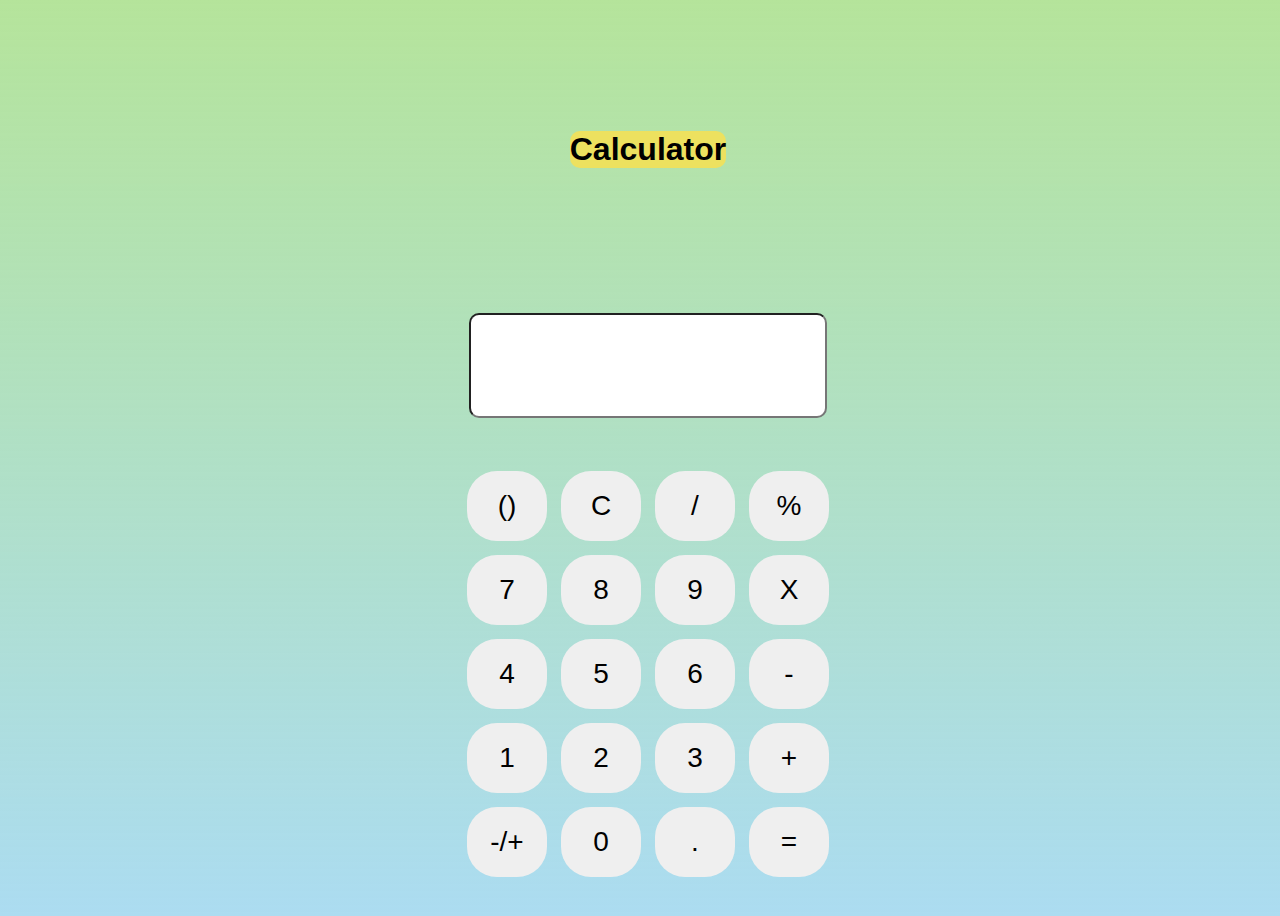
<file: task-4/index.html>
<!DOCTYPE html>
<html lang="en">
<head>
    <meta charset="UTF-8">
    <meta http-equiv="X-UA-Compatible" content="IE=edge">
    <meta name="viewport" content="width=device-width, initial-scale=1.0">
    <title>Calculator</title>
    <link rel="stylesheet" href="style.css">
</head>
<body>
    <div class="container">
        <body style="background-color: azure;">
        <h1>Calculator</h1>
    </body>
        <input type="text" name="screen" id="screen">
        <table>
            <tr>
                <td><button>()</button></td>
                <td><button>C</button></td>
                <td><button>/</button></td>
                <td><button>%</button></td>
            </tr>
            <tr>
                <td><button>7</button></td>
                <td><button>8</button></td>
                <td><button>9</button></td>
                <td><button>X</button></td>
            </tr>
            <tr>
                <td><button>4</button></td>
                <td><button>5</button></td>
                <td><button>6</button></td>
                <td><button>-</button></td>
            </tr>
            <tr>
                <td><button>1</button></td>
                <td><button>2</button></td>
                <td><button>3</button></td>
                <td><button>+</button></td>
            </tr>
            <tr>
                <td><button>-/+</button></td>
                <td><button>0</button></td>
                <td><button>.</button></td>
                <td><button>=</button></td>
            </tr>
            
            
        </table>

    </div>
    
</body>
<script src="index.js"></script>
</html>
</file>
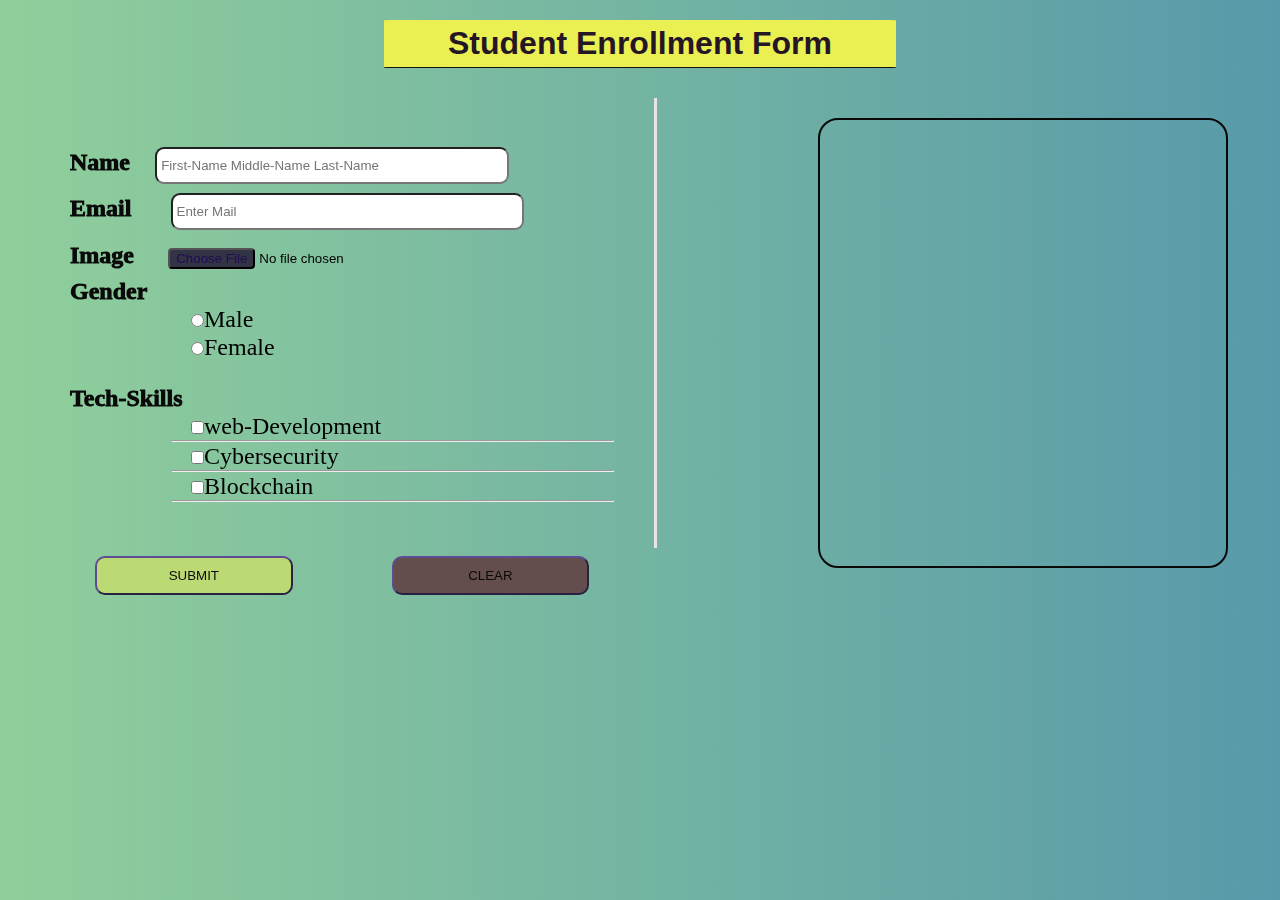
<file: task-3/index1.html>
<!DOCTYPE html>
<html lang="en">
<head>
    <meta charset="UTF-8">
    <meta http-equiv="X-UA-Compatible" content="IE=edge">
    <meta name="viewport" content="width=device-width, initial-scale=1.0">
    <title> Student Registration form </Form></title>
    <link rel="stylesheet" href="regg.css">
    <link href="https://fonts.googleapis.com/css2?family=Merriweather:wght@300&family=Montserrat:wght@100&family=Sacramento&display=swap" rel="stylesheet">
</head>
<body>
    <div class="header">
        <h1>Student Enrollment Form</h1>

        <div class="container left">
            <div id="details">
                <label for="inp_name" class="head">Name</label>
                <input type="text" name="name" id="inp_name" class="width clr_inp" placeholder="First-Name Middle-Name Last-Name">
                <br>
                <label for="inp_email" class="head">Email</label>
                <input type="email" name="email" id="inp_email" class="width clr_inp" placeholder="Enter Mail">
                <br>
                <label for="inp_img" class="head">Image</label>
                <input type="file" name="img" id="inp_img" accept="image/*" class="clr_inp">
                <br>
                <label for="gender" class="head">Gender</label>
                <div class="radios">
                    <input type="radio" name="gender" id="inp_male" value="Male" class="gender"><label
                        for="inp_male">Male</label><br>
                    <input type="radio" name="gender" id="inp_female" value="Female" class="gender"><label
                        for="inp_female">Female</label>
                </div>
                <br>
            <label for="Tech-skills" class="head">Tech-Skills</label>
                <div class="boxes">
                    <input type="checkbox" name="web-Development" id="inp_web" class="checkbox" value="web-Development"><label
                        for="imp_web">web-Development</label>
                        <hr>
                    <input type="checkbox" name="Cybersecurity" id="inp_cyber" class="checkbox" value="Cybersecurity"><label
                        for="imp_cyber">Cybersecurity</label>
                        <hr>
                    <input type="checkbox" name="Blockchain" id="inp_Block" class="checkbox" value="Blockchain"><label
                        for="imp_Block">Blockchain</label>
                        <hr>
                </div>
                <br>
                <div class="buttons">
                    <button type="submit" id="submit">SUBMIT</button>
                    <button id="clear">CLEAR</button>
                </div>
            </div>
            <div class="container right">
                <div id="output">
                </div>
            </div>
        </div>
        <script src="ree.js"></script>
</body>
</html>
</file>
<file: task-4/style.css>
table{
    margin :auto;

}
input{
    
    border-radius: 10px;
    font-size: 32px;
    width: 350px;
    height:99px;
}
body {
    font-family: 'Franklin Gothic Medium', 'Arial Narrow', Arial, sans-serif
}
body {
    background-image: linear-gradient( to top , rgba(103, 185, 227, 0.5),rgb(181, 228, 155));
}


a {
    text-decoration: none;
    color: rgb(26, 4, 4);
}


.container {
    height: 100vh;
    width: 100vw;
    display: grid;
    place-items: center;
}

.calculator {
    position: relative;
    height: auto;
    width: auto;
    padding: 20px;
    border-radius: 10px;
    box-shadow: 0 0 30px rgb(15, 2, 2);
    background-color: #05241d;
     border: 4px solid #13695d; 
        background-color: #ff99f7; 
        padding: 23px;
         border-radius:
          53px; display: inline-block;
}
.title{
    background-color: #adf9e7;
}
.h1{
background-color: #adf9e7;
font-size: xx-large;
background-color: #2c1729;
text-align: center;
border-radius: 10px;
margin: 100px;
align-items: center;
justify-content: center;
position:relative;
left:25%;   
}

.theme-toggler {
    position: absolute;
    top: 30px;
    right: 30px;
    color: rgb(52, 10, 10);
    cursor: pointer;
    z-index: 1;
}

.theme-toggler.active {
    color: rgb(20, 7, 7);
}

.theme-toggler.active::before {
    background-color: rgb(52, 14, 14);
}

.theme-toggler::before {
    content: '';
    height: 30px;
    width: 30px;
    position: absolute;
    top: 50%;
    transform: translate(-50%, -50%);
    border-radius: 50%;
    background-color: rgb(44, 24, 24);
    z-index: -1;
}

#display {
    margin: 8px;
    height: 10px;
    width: auto;
    max-width: 270px;
    display: flex;
    align-items: flex-end;
    justify-content: flex-end;
    font-size: 30px;
    margin-bottom: 20px;
    overflow-x: scroll;
  }

#display::-webkit-scrollbar {
    display: block;
    height: 3px;
}

button {
    height: 70px;
    width: 80px;
    border: 0;
    border-radius: 30px;
    margin: 5px;
    font-size: 28px;
    cursor: pointer;
    transition: all 200ms ease;
}

button:hover {
    transform: scale(1.1);
}

button#equal {
    height: 130px;
}

.calculator {
    background-color: rgb(48, 6, 6);
}

.calculator #display {
    color: #0a1e23;
}

.calculator button#clear {
    background-color: #841a21;
    color: #fc4552;
}

.calculator button.btn-number {
    background-color: #c3eaff;
    color: #000000;
}

.calculator button.btn-operator {
    background-color: #ffd0fb;
    color: #7cdfb7;
  }
  
  .calculator button.btn-equal {
    background-color: #adf9e7;
    color: #000;
  }
 .calculator.dark {
    background-color: #071115;
  }

  .calculator.dark #display {
    color: #f8fafb;
  }

  .calculator.dark button#clear {
    background-color: #2d191e;
    color: #bd3740;
  }

  .calculator.dark button.btn-number {
    background-color: #1b2f38;
    color: #f8fafb;
  }

  .calculator.dark button.btn-operator {
    background-color: #2e1f39;
    color: #471245;
  }
  
  .calculator.dark button.btn-equal {
    background-color: #223323;
    color: #352727;
  }
  h1{
    font-size: xx-large;
    background-color: #ede15f;
    border-radius: 10px;
    margin: 100px;
  }
  calculator{
     border: 4px solid #13695d;
     background-color: #ff99f7; 
     padding: 23px; border-radius: 
     53px; display: inline-block;
  }
</file>
<file: task-3/regg.css>
* {
    margin: 0;
    padding: 0;
    box-sizing: border-box;
}
body {
    background-color: #435257;
    background-image: linear-gradient( to left, rgba(109, 224, 253, 0.5),rgb(144, 207, 155));
    
    font-size: 1rem;
}
h1 {
    
    width: 40%;
    margin: 20px auto auto auto;
    padding: 5px;
    border-radius: 1%;
    background-color:#eaef52 ;
    color: rgb(37, 22, 37);
    border-bottom: 1px solid #151313;
    text-align: center;
    font-family: 'Franklin Gothic Medium', 'Arial Narrow', Arial, sans-serif
}
.container {
    display: flex;
    justify-content: space-between;
    width: 40%;
    position: fixed;
}
#details {
    position: fixed;
    height: 450px;
    width: 49%;
    border-right: 3px solid #eae3e3;
    margin-top: 30px;
    padding: 3%;
    padding: 40px;
    margin-left: 30px;
    font-size: 1.3rem;
}
input {
    border-radius: 9px;
    padding: 9px;
    height: 1.6rem;
    margin-top: 9px;
    height: fit-content;
    margin-left: 20px;
}
input:focus {
    outline-color: #cbc3c3;
}
input[type=file]::file-selector-button {
    background-color: rgb(50, 51, 68);
    color: rgb(34, 11, 87);
    border-radius: 4px;
    transition: 0.7s;
}
input[type=file]::file-selector-button:hover {
    background-color: #470c0c;
    color: #0c542b;
    border: 2px solid #3a2121;
}
.width {
    width: 65%;
    padding-left: 4px;
}
label {
    text-decoration: none;
    text-decoration: none;
    font-family: ui-sans-serif;
    font-size: x-large;
}

.radios label {
    text-decoration: none;
}
.boxes label {
    text-decoration: none;
}
#clear {
    float: right;
    background-color:#634d4d ;
}
.buttons {
    padding-left: 25px;
    padding-right: 25px;
    margin-top: 30px;
}
button {
    width: 40%;
    border-radius: 10px;
    background-color:#bcda74 ;
    color: rgb(9, 9, 5);
    padding: 10px;
    transition: 0.5s;
    border-color: #5e4b96;
    font-size: 500;
}
button:hover {
    background-color: #74c082;
    color: black;
}
#inp_male {
    accent-color: rgb(24, 4, 66);
}
#inp_female {
    accent-color:rgb(61, 22, 109);
}
.checkbox {
    accent-color: rgb(25, 30, 118);
}
#inp_email{
    margin-left: 34px;
}
.head {
    font-weight: 1000;
    color: #0a0a0a;
}
.radios {
    margin-left: 101px;
}
.boxes {
    margin-left: 101px;
}

#output {
    position: absolute;
    width: 80%;
    height: 450px;
    padding: 20px;
    border: radius 10px;
    ;
    border: 2px solid #090909;
    float: right;
    margin-left: 50px;
    margin-top: 50px;
    border-radius: 20px;
}
.right {
    right: 0;
}
.left {
    left: 0;
}
#output::-webkit-scrollbar {
    width: 15px;
}
#output::-webkit-scrollbar-thumb {
    background-color: black;
    border-radius: 20px;
    border: 2px solid aquamarine;
}
.data {
    display: flex;
    justify-content: space-between;
    border: 2px solid #030000;
    margin: 10px;
    border-radius: 10px;
}
.info {
    overflow-wrap: break-word;
    border: 1px solid #1f0606;
    width: 70%;
    border-bottom-left-radius: 10px;
    border-top-left-radius: 10px;
    padding: 10px;
    padding-top: 20px;
    padding-bottom: 20px;
}
.image {
    border: 2px solid #150606;
    width: 40%;
    padding: 10px;
    border-bottom-right-radius: 10px;
    border-top-right-radius: 10px;
    background-position: center;
    background-size: cover;
}
img {
    height: 100px;
    width: 100px;
    display: block;
    margin-left: auto;
    margin-right: auto;
}
@media(max-width:915px){
    img{
    
        width:100%;
        height:100%;
    }
}
@media(max-width:810px){
    img{
    
        width:90%;
        height:70%;
        margin-top: 10px;
    }
}
@media(max-width:650px){
    img{
        height:60%;
        margin-top: 20px;
        }
}
</file>
